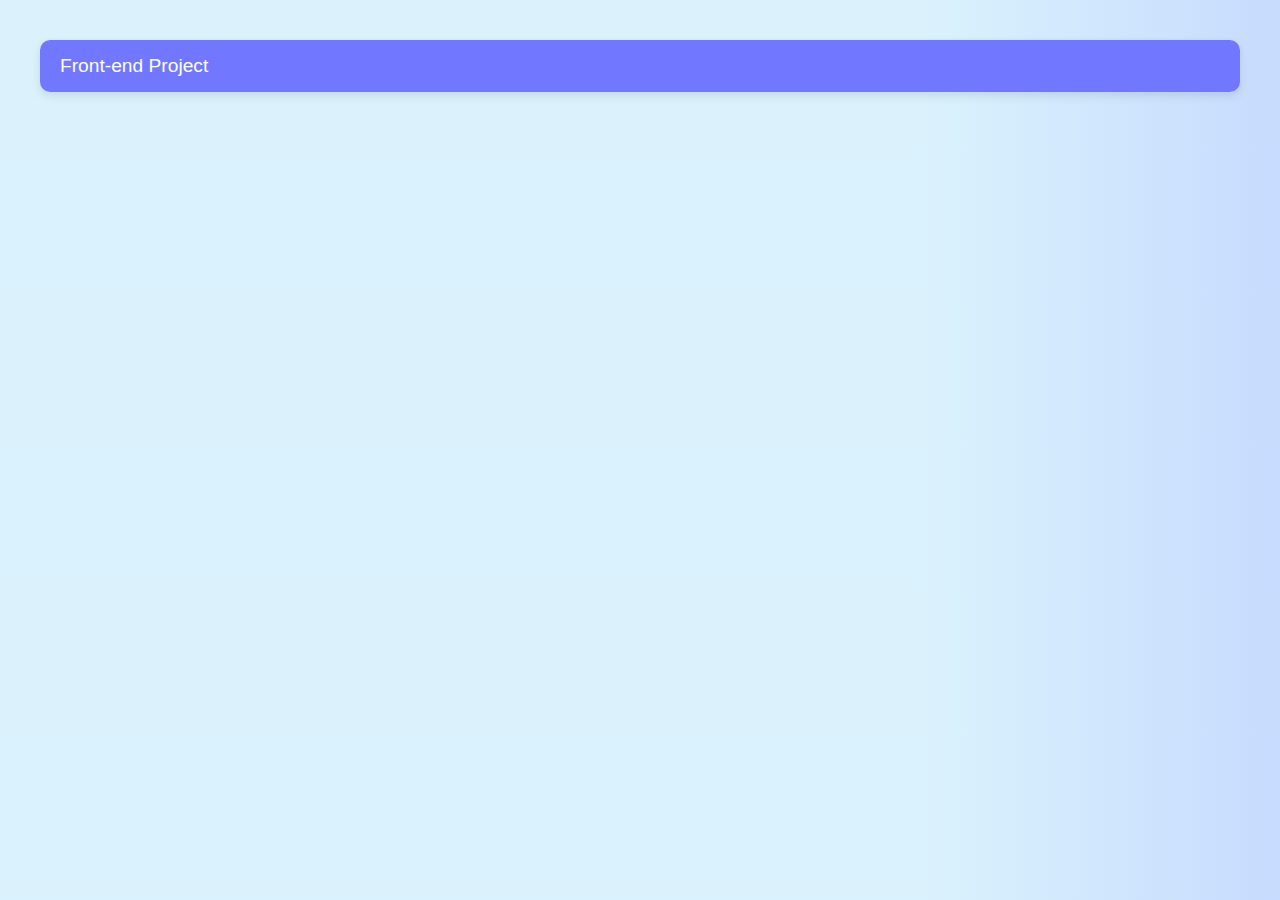
<file: index.html>
<!DOCTYPE html>
<html lang="en">
    <head>
        <meta charset="UTF-8" />
        <meta name="viewport" content="width=device-width, initial-scale=1.0" />
        <title>Front-end Course Project</title>

        <!-- ? Styles/CSS -->
        <link rel="stylesheet" href="./css/styles.css" />
    </head>
    <body>
        <div class="accordion">
            <button class="accordion-button">Front-end Project</button>
            <div class="accordion-content">
                <ul>
                    <li><a href="./courses-list.html">Course List Screen Of Scholar</a></li>
                    <li><a href="./shop.html">Shop Screen Of Scholar</a></li>
                </ul>
            </div>
        </div>
        <!-- ? Scripts -->
        <script src="./assets/main.js"></script>
    </body>
</html>
</file>
<file: css/styles.css>
* {
  box-sizing: border-box;
  margin: 0;
  padding: 0;
  font-family: "Segoe UI", Tahoma, Geneva, Verdana, sans-serif;
}

body {
  background: linear-gradient(270deg, rgba(161, 196, 253, 0.6) 0%, rgba(194, 233, 251, 0.6) 28%);
  padding: 40px;
  color: #333;
}

h1 {
  text-align: center;
  margin-bottom: 30px;
  font-size: 2.5rem;
  color: #7178ff;
}

.accordion {
  background-color: #fff;
  border-radius: 10px;
  margin-bottom: 15px;
  box-shadow: 0 4px 10px rgba(0, 0, 0, 0.1);
  overflow: hidden;
}

.accordion-button {
  background-color: #7178ff;
  color: white;
  padding: 15px 20px;
  width: 100%;
  text-align: left;
  border: none;
  font-size: 1.2rem;
  cursor: pointer;
  transition: background-color 0.3s ease;
}

.accordion-button:hover {
  background-color: #666dff;
}

/* Nội dung accordion */
.accordion-content {
  padding: 0 20px;
  max-height: 0;
  overflow: hidden;
  transition: max-height 0.3s ease, padding 0.3s ease;
}

.accordion.active .accordion-content {
  padding: 15px 20px;
  max-height: 500px;
}

.accordion-content ul {
  list-style: none;
  padding-left: 0;
}

.accordion-content li {
  margin-bottom: 10px;
}

.accordion-content a {
  text-decoration: none;
  color: #17252a;
  font-weight: 500;
  border-bottom: 2px solid transparent;
  transition: all 0.2s ease;
}

.accordion-content a:hover {
  color: #7178ff;
  border-bottom: 2px solid #7178ff;
}
</file>
